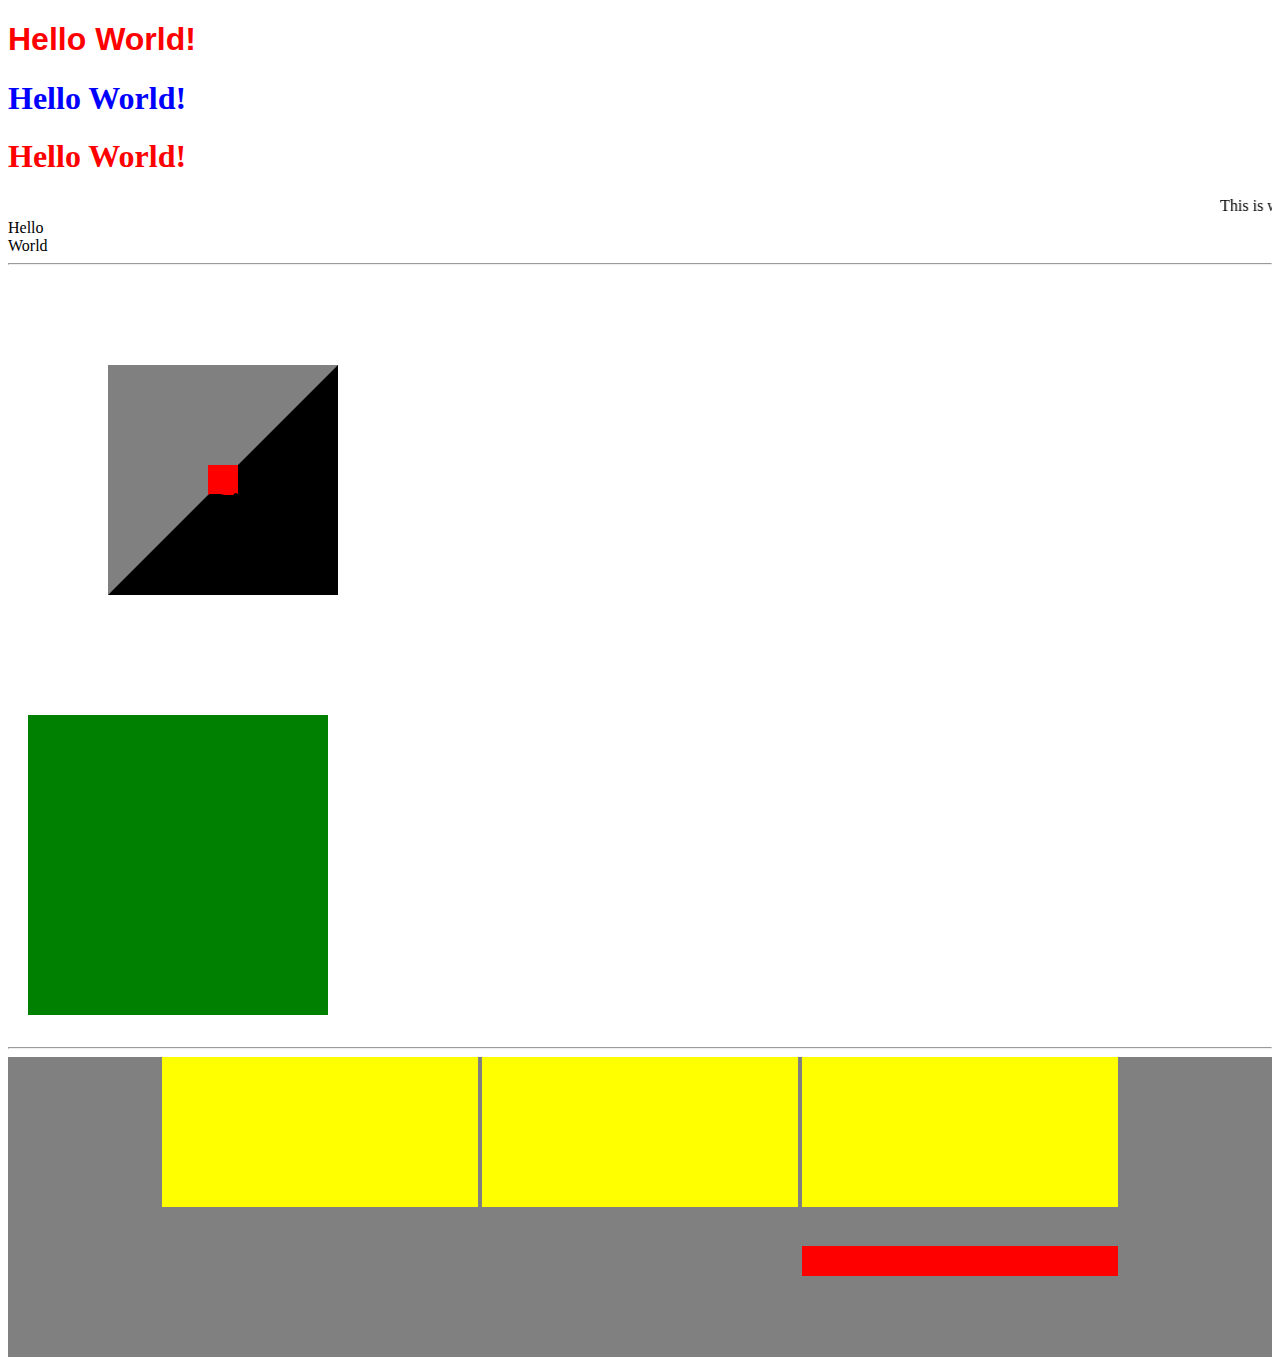
<file: w1d2/index.html>
<!DOCTYPE html>
<html lang="en">
<head>
    <meta charset="UTF-8">
    <meta http-equiv="X-UA-Compatible" content="IE=edge">
    <meta name="viewport" content="width=device-width, initial-scale=1.0">
    <link rel="stylesheet" href="style.css">
    <title>Document</title>
</head>
<body>
    <h1 class="red sans-serif">Hello World!</h1>
    <h1 class="blue">Hello World!</h1>
    <h1 class="red">Hello World!</h1>
    <marquee behavior="" direction="">This is what the internet was like in the 90s!</marquee>

    <span>Hello</span><br>
    <span>World</span>
    <hr>

    <div class="red-box">
        <h1>Display: Block</h1>
    </div>
    <div class="green-box"></div>


    <hr>

    <div class="main">
        <div class="yellow-box"></div>
        <div class="yellow-box"></div>
        <div class="yellow-box">
            <div class="header"></div>
        </div>
    </div>
</body>
</html>
</file>
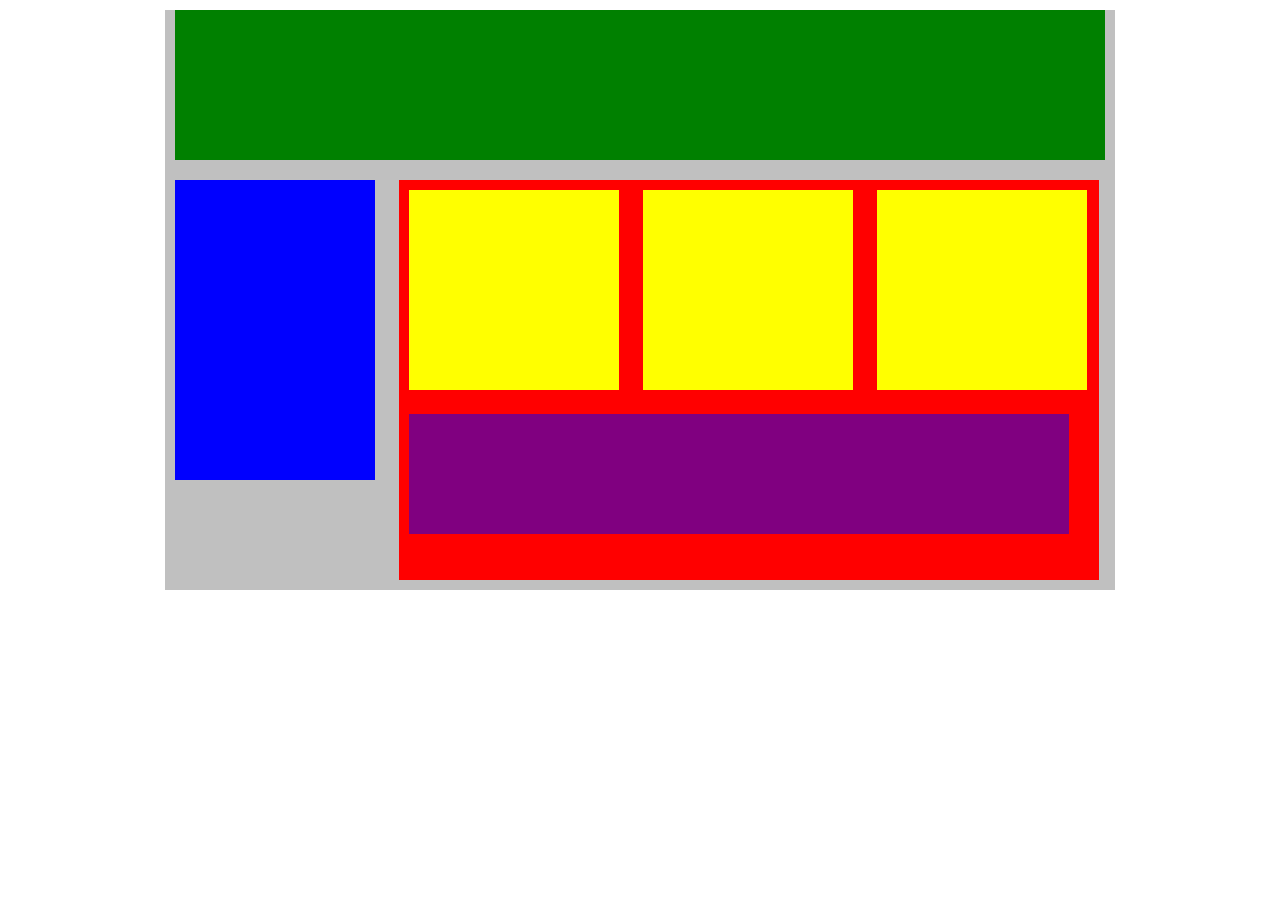
<file: w1d3/index.html>
<!DOCTYPE html>
<html lang="en">
<head>
    <title>Position Practice</title>
    <link rel="stylesheet" type="text/css" href="style.css">
</head>
<body>
    <div class="container">
        <div class="top-nav"></div>
        <div class="side-nav"></div>
        <div class="main">
            <div class="sub-content"></div>
            <div class="sub-content"></div>
            <div class="sub-content"></div>
            <div id="advertisement"></div>
        </div>
    </div>
</body>
</html>
</file>
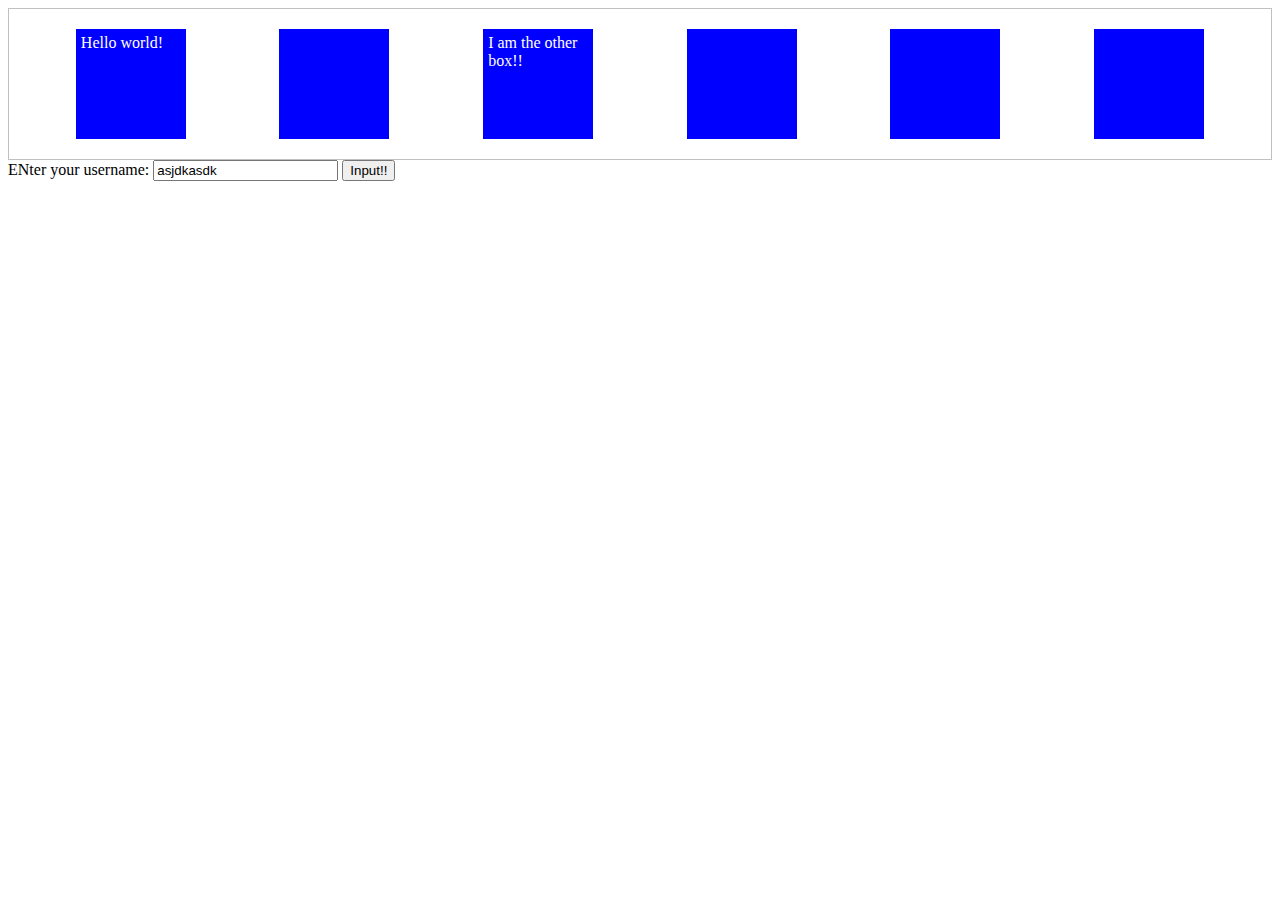
<file: w2d1/index.html>
<!DOCTYPE html>
<html lang="en">
<head>
    <meta charset="UTF-8">
    <meta http-equiv="X-UA-Compatible" content="IE=edge">
    <meta name="viewport" content="width=device-width, initial-scale=1.0">
    <title>Document</title>
    <link rel="stylesheet" href="style.css">
    <script src="script.js"></script>
</head>
<body>
    <div class="row">
        <div class="item" onclick="doStuff(this)">Hello world!</div>
        <div class="item" id="deleted-box"></div>
        <div class="item" id="special-box">I am the other box!!</div>
        <div class="item" onclick="alert('this is annoying')"></div>
        <div class="item" onclick="doOtherStuff()"></div>
        <div class="item"></div>
    </div>
    ENter your username: <input value="asjdkasdk" type="text" name="" id="username">
    <button onclick="captureInput()">Input!!</button>
</body>
</html>
</file>
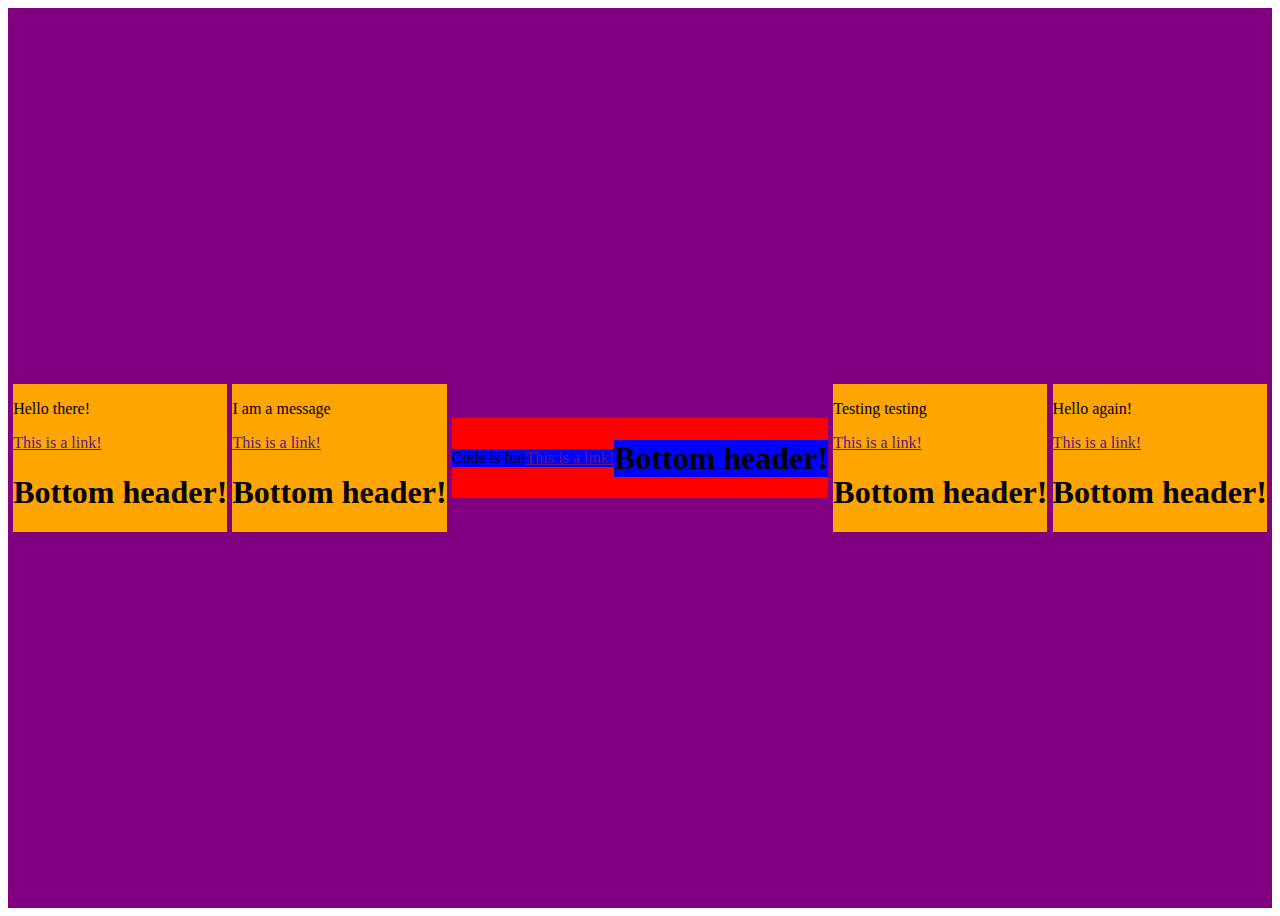
<file: w1d3/flexbox/index.html>
<!DOCTYPE html>
<html lang="en">
<head>
    <meta charset="UTF-8">
    <meta http-equiv="X-UA-Compatible" content="IE=edge">
    <meta name="viewport" content="width=device-width, initial-scale=1.0">
    <title>Document</title>
    <link rel="stylesheet" href="style.css">
</head>

<body>
    <div class="flex">
        <div class="child">
            <p>Hello there!</p>
            <a href="">This is a link!</a>
            <h1>Bottom header!</h1>
        </div>
        <div class="child">
            <p>I am a message</p>
            <a href="">This is a link!</a>
            <h1>Bottom header!</h1>
        </div>
        <div class="child flex-child">
            <p class="blue">Code is fun</p>
            <a class="blue" href="">This is a link!</a>
            <h1 class="blue">Bottom header!</h1>
        </div>
        <div class="child">
            <p>Testing testing</p>
            <a href="">This is a link!</a>
            <h1>Bottom header!</h1>
        </div>
        <div class="child">
            <p>Hello again!</p>
            <a href="">This is a link!</a>
            <h1>Bottom header!</h1>
        </div>
    </div>
</body>
</html>
</file>
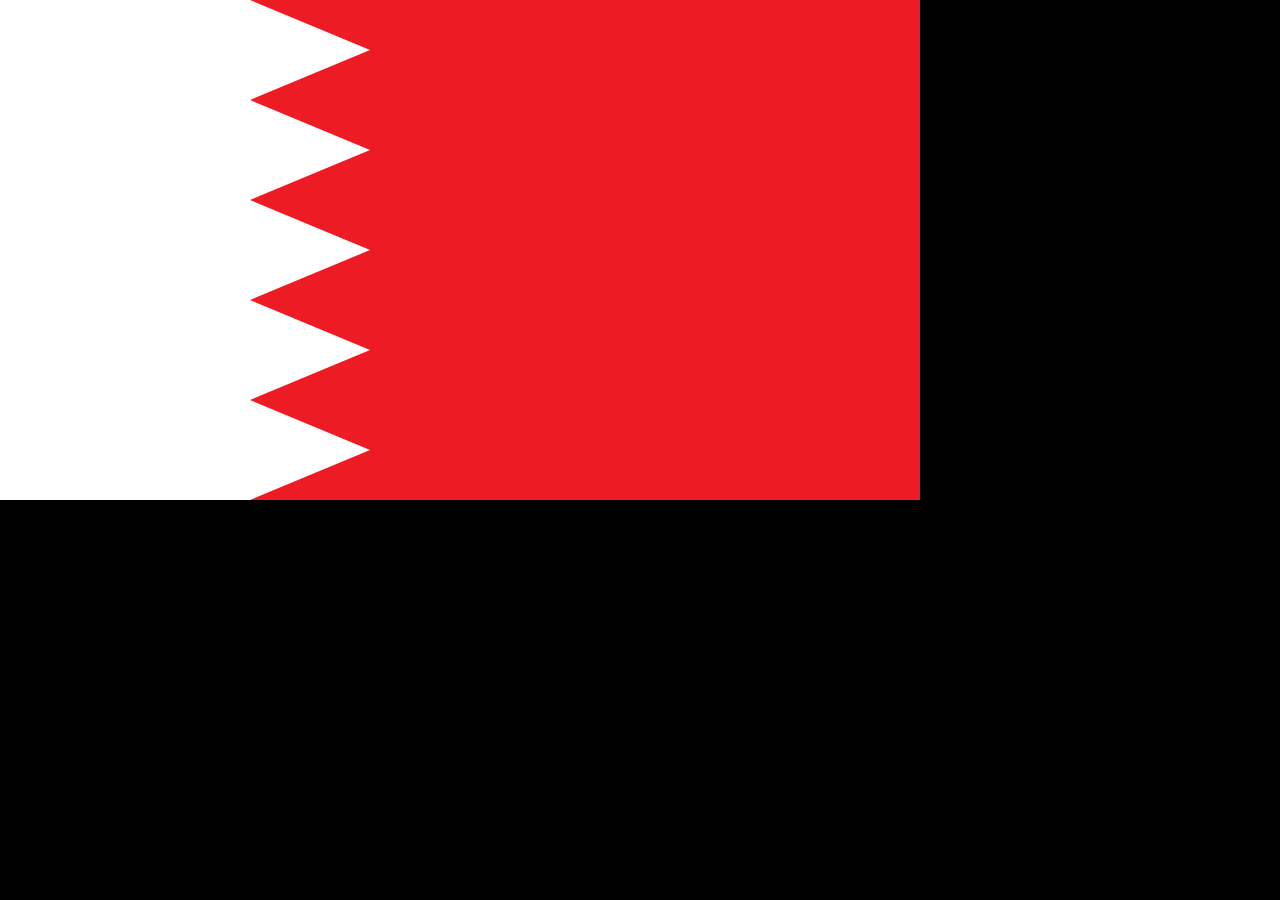
<file: w1d3/flag.html>
<!DOCTYPE html>
<html lang="en">
<head>
    <meta charset="UTF-8">
    <meta http-equiv="X-UA-Compatible" content="IE=edge">
    <meta name="viewport" content="width=device-width, initial-scale=1.0">
    <title>Document</title>
    <link rel="stylesheet" href="flag.css">
</head>
<body>
    <div class="white inline-block">

    </div
    ><div class="inline-block">
        <div class="section"></div>
        <div class="section"></div>
        <div class="section"></div>
        <div class="section"></div>
        <div class="section"></div>
    </div
    ><div class="red inline-block">

    </div>
</body>
</html>
</file>
<file: w1d2/style.css>
.red {
    /* key : value */
    color: red;
}

.sans-serif {
    font-family: sans-serif;
}

.blue {
    color: blue;
}

.red-box {
    margin: 100px;
    /* padding: 20px; */
    height: 30px;
    width: 30px;
    background-color: red;
    border: 100px solid black;
    border-top: 100px solid grey;
    border-left: 100px solid grey;
    /* display: inline-block; */
}

.green-box {
    margin: 20px;
    height: 300px;
    width: 300px;
    background-color: green;
    display: inline-block;
}

.main {
    width: 100%;
    height: 300px;
    background-color: grey;
    text-align: center;
}

.yellow-box {
    width: 25%;
    height: 50%;
    background-color: yellow;
    display: inline-block;
    vertical-align: bottom;
}

.header {
    margin-top: 60%;
    background-color: red;
    height: 20%;
}
</file>
<file: w1d3/style.css>
div {
    margin: 10px;
}

.container{
    width: 950px;
    background-color: silver;
    margin: 0px auto;
}
.top-nav {
    height: 150px;
    background-color: green;
}
.side-nav {
    height: 300px;
    width: 200px;
    background-color: blue;
    display: inline-block;
}
.main {
    height: 400px;
    width: 700px;
    background-color: red;
    display: inline-block;
    vertical-align: top;
}
.sub-content {
    height: 200px;
    width: 210px;
    background-color: yellow;
    display: inline-block;
}
#advertisement {
    height: 120px;
    width: 660px;
    background-color: purple;
}
</file>
<file: w2d1/style.css>
.row {
    padding: 20px;
    border: 1px solid silver;
    display: flex;
    justify-content: space-around;
}

.item {
    height: 100px;
    width: 100px;
    padding: 5px;
    color: white;
    background-color: blue;
}
</file>
<file: w1d3/flexbox/style.css>
.flex{
    align-items:center;
    height: 900px;
    background-color: purple;
    display: flex;
    justify-content: space-evenly;
}

.child{
    background-color: orange;
}

.flex-child {
    display: flex;
    align-items:center;
    justify-content: space-evenly;
    background-color: red;
}

.blue {
    background-color: blue;
}
</file>
<file: w1d3/flag.css>
* {
    margin: 0px;
}

html {
    background-color: black;
}

.section {
    width: 0px;
    border: 50px solid #ED1C24;
    border-left: 120px solid #FFFFFF;
}

.inline-block {
    display: inline-block;
}

.white {
    width: 250px;
    height: 500px;
    background-color: #FFFFFF;
}

.red {
    width: 500px;
    height: 500px;
    background-color: #ED1C24;
}
</file>
